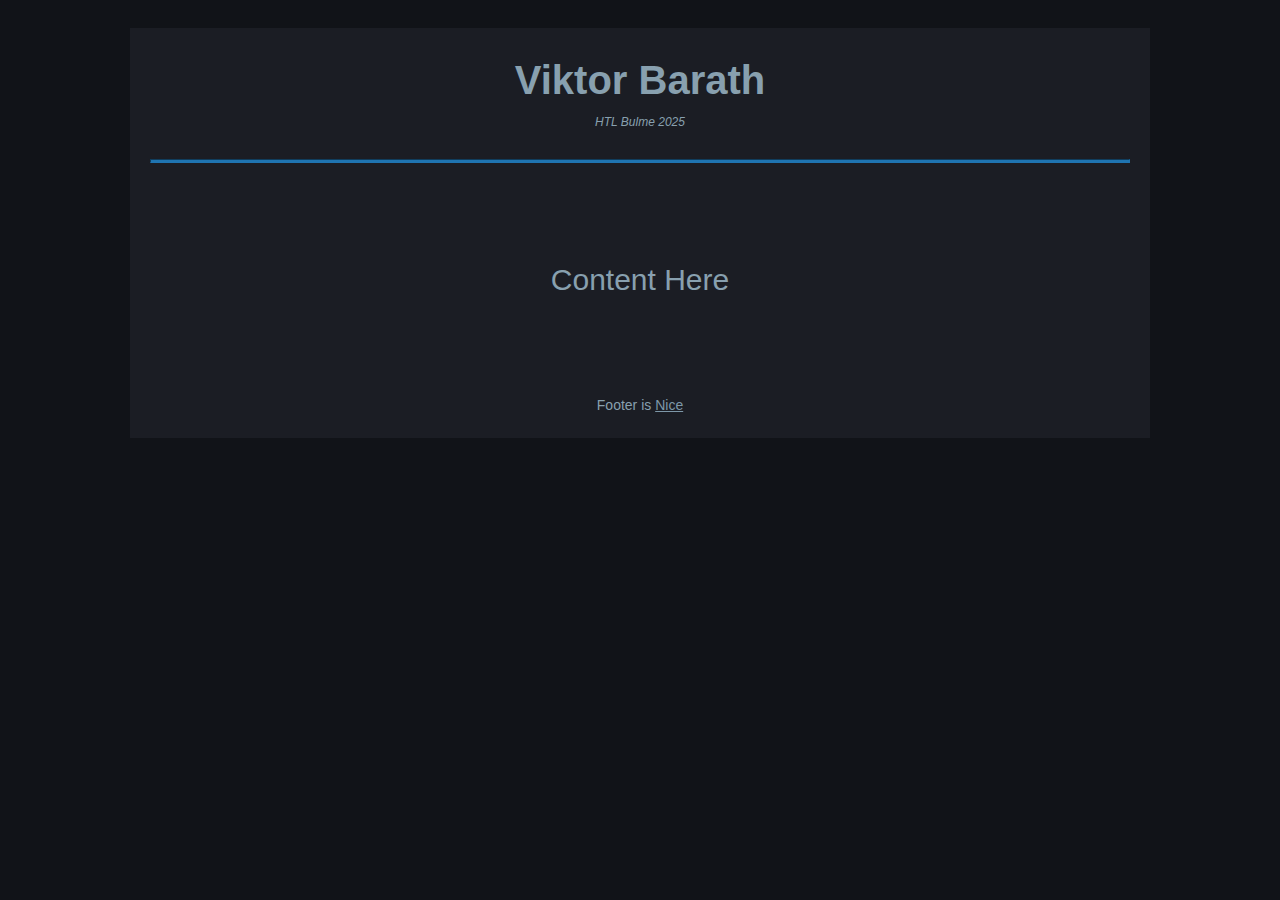
<file: index.html>
<!DOCTYPE html>
<html lang="en">
    <head>
        <meta charset="utf-8">
        <meta name="author" content="Viktor Barath">
        <title>Viktor Barath</title>
        <link rel="stylesheet" href="styles.css">
    </head>
    <body>
        <div class="content-block">
            <main>
                <h1>Viktor Barath</h1>
                <p class="host">HTL Bulme 2025</p>
                <hr>
                <p class="main-content">Content Here</p>
            </main>
            <footer>
                <p class="meme">
                    Footer is <a href="https://www.youtube.com/shorts/RmTNdjd2nQQ">Nice</a>
                </p>
            </footer>
        </div>

    </body>
</html>
</file>
<file: styles.css>
body {
    background-color: #111318;
    font-family: sans-serif;
    padding: 20px;
}
h1 {
    font-size: 40px;
    margin-top: 10px;
    margin-bottom: 10px;
}

h1, h2, p {
    color: #88a0af;
    text-align: center;
}

.host {
    font-style: italic;
    font-size: 12px;
}

.main-content {
    font-size: 30px;
    margin-top: 100px;
    margin-bottom: 100px;
}

.content-block {
    width: 90%;
    background-color: #1b1d24;
    margin-left: auto;
    margin-right: auto;
    padding: 20px;
    max-width: 80%;
}

hr {
    height: 2px;
    background-color: #1f74b1;
    border-color: #1f74b1;
    margin-top: 30px;
}

/*FOOTER*/

footer {
    font-size: 14px;
}

.meme {
    margin-bottom: 5px;
}

a {
    color: #7d97a8;
}
a:visited {
    color: #7d97a8;
}

a:hover {
    color: #1f74b1;
}

a:active {
    color: #1f74b1;
}
</file>
